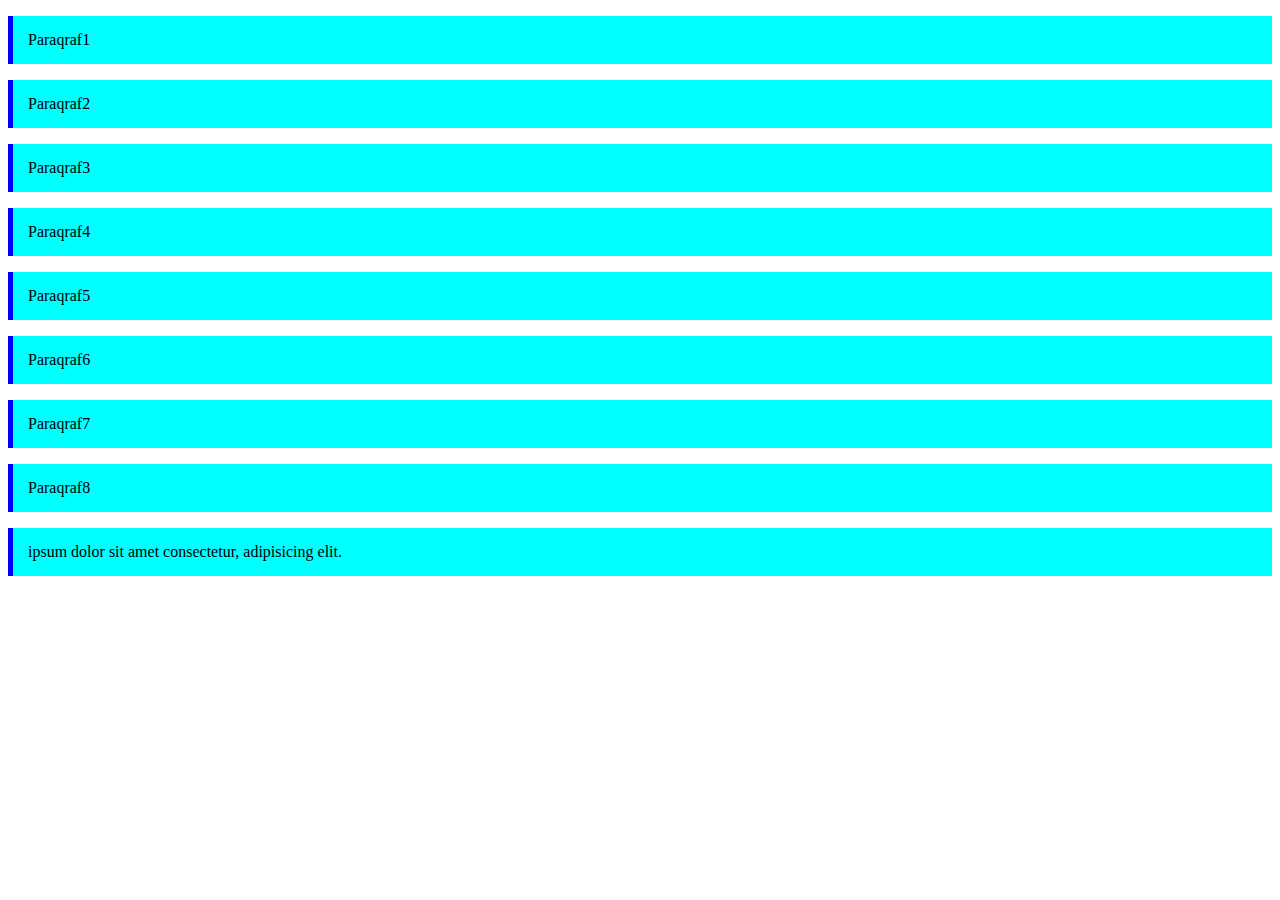
<file: index.html>
<!DOCTYPE html>
<html lang="en">

<head>
    <meta charset="UTF-8">
    <meta http-equiv="X-UA-Compatible" content="IE=edge">
    <meta name="viewport" content="width=device-width, initial-scale=1.0">
    <link rel="stylesheet" href="CSS/style.css">
    <!-- <title>Homework1</title> -->
    <title>Homework2</title>
</head>

<body>
    <!-- <p>I have a blue left border</p> -->

     <p id="P1">Paraqraf1</p>
     <p>Paraqraf2</p>
     <p>Paraqraf3</p>
     <p>Paraqraf4</p>
     <p>Paraqraf5</p>
     <p>Paraqraf6</p>
     <p id="P7">Paraqraf7</p>
     <p id="P8">Paraqraf8</p>
     <p><span> ipsum dolor sit amet consectetur, adipisicing elit.</span></p>
</body>

</html>
</file>
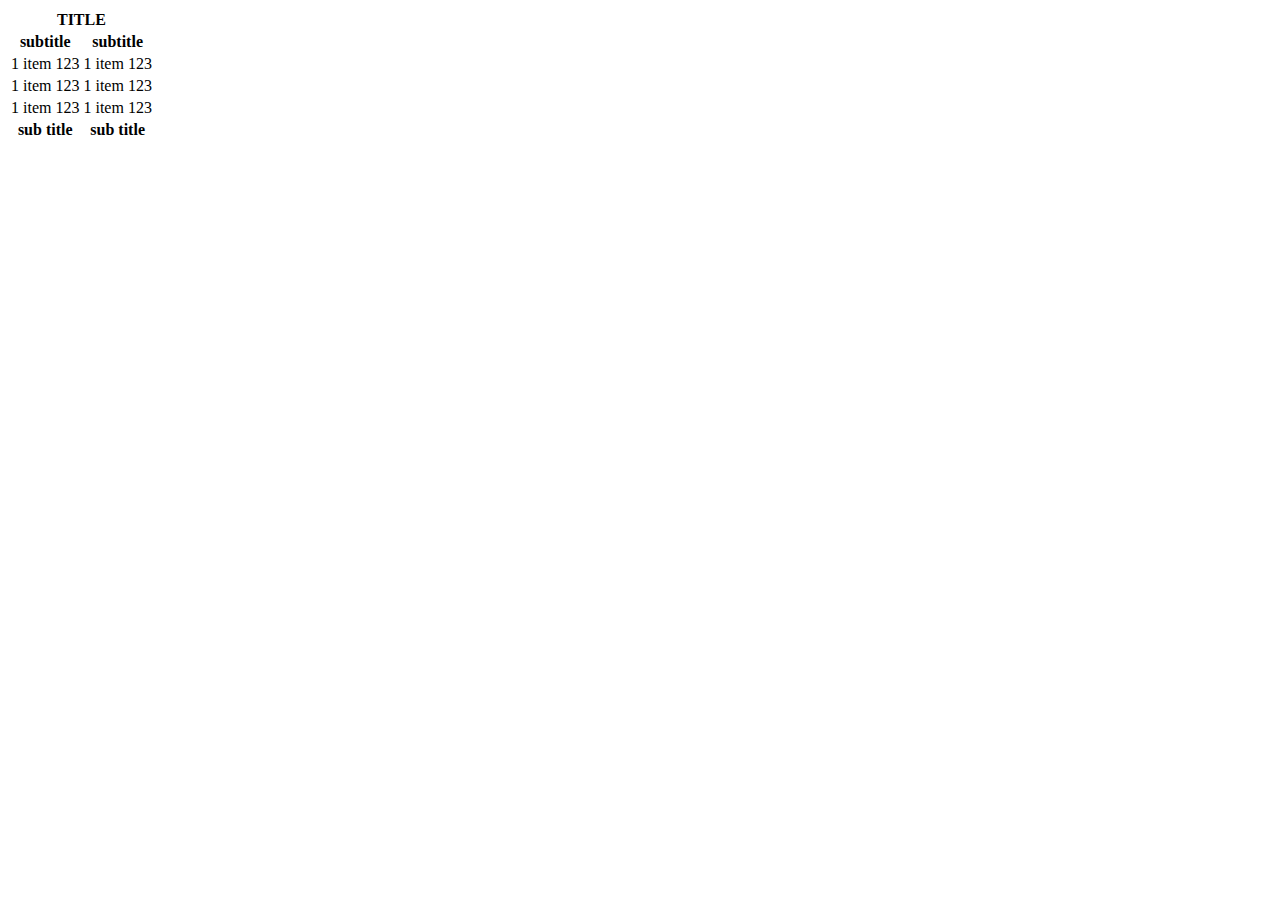
<file: index4.html>
<!DOCTYPE html>
<html lang="en">

<head>
    <meta charset="UTF-8">
    <meta http-equiv="X-UA-Compatible" content="IE=edge">
    <meta name="viewport" content="width=device-width, initial-scale=1.0">
    <link rel="stylesheet" href="CSS/style.css">
    <!-- <title>Homework1</title> -->
    <!-- <title>Homework2</title> -->
    <!-- <title>Homework3</title> -->
    <title>Homework4</title>
</head>

<body>
    <!-- <p>I have a blue left border</p> -->

    <!-- <p id="P1">Paraqraf1</p>
     <p>Paraqraf2</p>
     <p>Paraqraf3</p>
     <p>Paraqraf4</p>
     <p>Paraqraf5</p>
     <p>Paraqraf6</p>
     <p id="P7">Paraqraf7</p>
     <p id="P8">Paraqraf8</p>
     <p><span> ipsum dolor sit amet consectetur, adipisicing elit.</span></p> -->

    <!-- <P>I have rounded borders.</P> -->

    <table>
        <tr>
            <th colspan="4">TITLE</th>
        </tr>
        <tr>
            <th colspan="2">subtitle</th>
            <th colspan="2">subtitle</th>


        <tr>
            <td>1 item</td>
            <td>123</td>
            <td>1 item</td>
            <td>123</td>
        </tr>
        <tr>
            <td>1 item</td>
            <td>123</td>
            <td>1 item</td>
            <td>123</td>
        </tr>
        <tr>
            <td>1 item</td>
            <td>123</td>
            <td>1 item</td>
            <td>123</td>
        </tr>
        <tr>
            <th colspan="2">sub title</th>
            <th colspan="2">sub title</th>
        <tr>


    </table>
</body>

</html>
</file>
<file: CSS/style.css>
p {
   background-color: aqua;
   border-left: solid 5px blue;
   padding: 15px;
}
</file>
